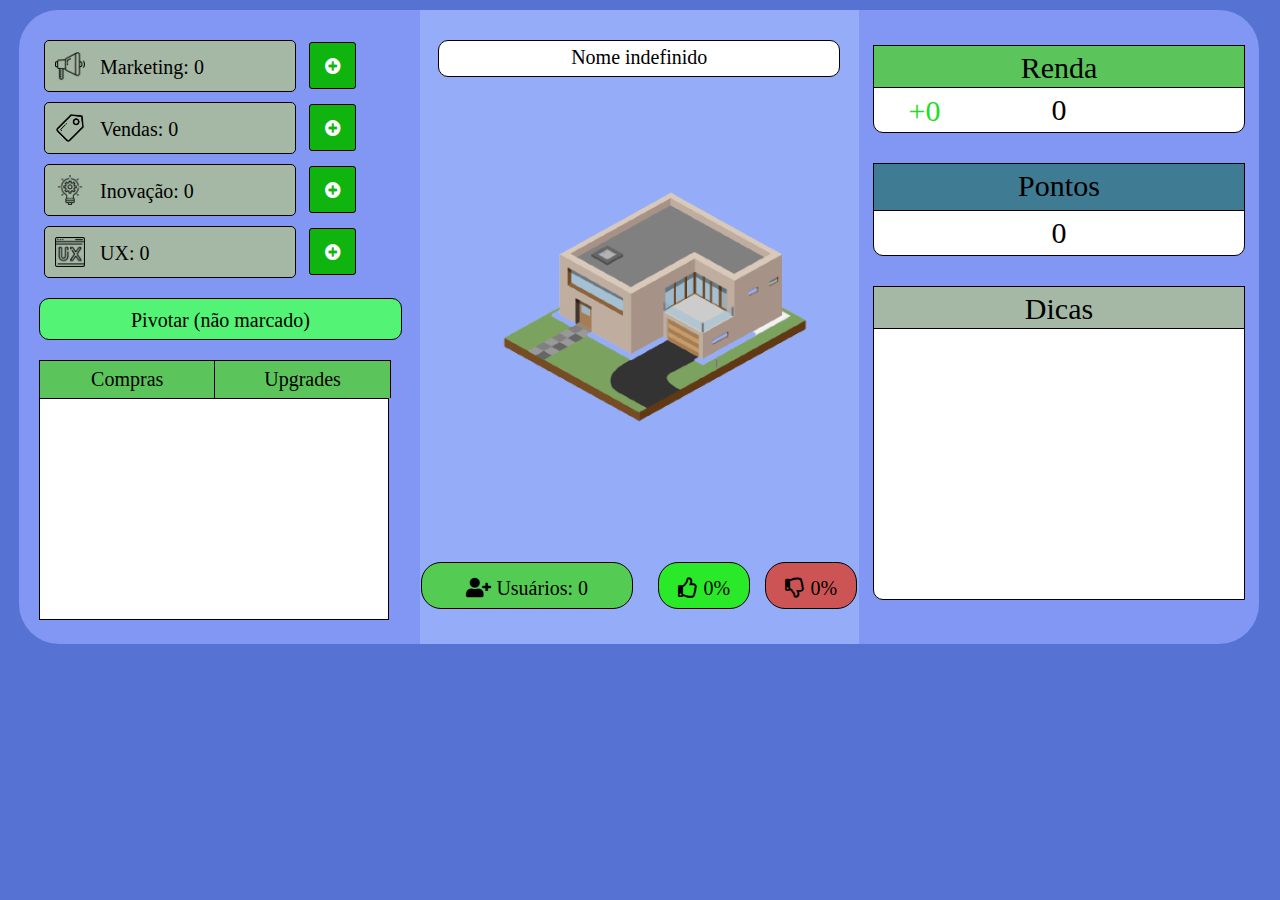
<file: index.html>
<!DOCTYPE html>
<html lang="pt-br">

    <head>
        <meta charset="UTF-8">
        <meta name="viewport" content="width=device-width, initial-scale=1.0, max-scale=0.8">
        <link rel="stylesheet" href="css/all.min.css">
        <link rel="stylesheet" href="css/style.css">
        <link rel="icon" href="imagens/icone.png">
        <title>Startup Clicker</title>
    </head>

    <body>
        <div id="acoes">
            <div id="elementosAcoes">
                <ul>
                    <p class="adicionar" id="adicionarMarketing"><i class="fas fa-plus-circle"></i></p>

                    <li class="pontosXP">
                        <img src="imagens/marketingIcon.png" class="icones">
                        <span class="textoIcon">Marketing:
                            <span id="valorMarketing">0</span>
                        </span>
                    </li>

                    <p class="adicionar" id="adicionarVendas"><i class="fas fa-plus-circle"></i></p>
        
                    <li class="pontosXP">
                        <img src="imagens/vendasIcon.png" class="icones">
                        <span class="textoIcon">Vendas: 
                            <span id="valorVendas">0</span>
                        </span>
                    </li>
                    
                    <p class="adicionar" id="adicionarInovacao"><i class="fas fa-plus-circle"></i></p>

                    <li class="pontosXP">
                        <img src="imagens/inovacaoIcon.png" class="icones">
                        <span class="textoIcon">Inovação:
                            <span id="valorInovacao">0</span>
                        </span>
                    </li>

                    <p class="adicionar" id="adicionarUX"><i class="fas fa-plus-circle"></i></p>
        
                    <li class="pontosXP">
                        <img src="imagens/uxIcon.png" class="icones">
                        <span class="textoIcon">UX:
                            <span id="valorUX">0</span>
                        </span>
                    </li>
                </ul>
        
                <p id="checkpoint">
                    <span id="checkpointTexto">Pivotar (não marcado)</span>
                    <span id="custoPivote">0</span>
                </p>
        
                <div id="comprasEUpgrades">
                    <div id="botao1">Compras</div>
                    <div id="botao2">Upgrades</div>
                    <div id="opcoes">
                        <div id="compras">

                            <div id="compra1">
                                <p class="botoesComprasEUpgrades" id="base3"><i class="fas fa-laptop-code"></i> Notebook</p>
                                <span class="precoCompras">1000</span> 
                            </div>

                            <div id="compra2">
                                <p class="botoesComprasEUpgrades" id="base3"><i class="fas fa-user"></i> Funcionários 1</p>
                                <span class="precoCompras">1800</span> 
                            </div>

                            <div id="compra3">
                                <p class="botoesComprasEUpgrades" id="base1"><i class="fas fa-home"></i> Casa</p>
                                <span class="precoCompras">3000</span>
                            </div>
                            
                            <div id="compra4">
                                <p class="botoesComprasEUpgrades" id="base3"><i class="fas fa-desktop"></i> PC</p>
                                <span class="precoCompras">4200</span> 
                            </div>

                            <div id="compra5">
                                <p class="botoesComprasEUpgrades" id="base3"><i class="fas fa-user-friends"></i> Funcionários 2</p>
                                <span class="precoCompras">6400</span> 
                            </div>

                            <div id="compra6">
                                <p class="botoesComprasEUpgrades" id="base2"><i class="fas fa-building"></i> Prédio</p>
                                <span class="precoCompras">10000</span>
                            </div>

                            <div id="compra7">
                                <p class="botoesComprasEUpgrades" id="base3"><i class="fas fa-server"></i> Workstation</p>
                                <span class="precoCompras">15000</span> 
                            </div>

                            <div id="compra8">
                                <p class="botoesComprasEUpgrades" id="base3"><i class="fas fa-users"></i> Funcionários 3</p>
                                <span class="precoCompras">20000</span> 
                            </div>
                            
                            <div id="compra9">
                                <p class="botoesComprasEUpgrades" id="base3"><i class="fas fa-city"></i> Complexo</p>
                                <span class="precoCompras">30000</span> 
                            </div>
                        </div>
                        <div id="upgrades">
                            <div id="upgrade1">
                                <p class="botoesComprasEUpgrades"><i class="fas fa-book"></i> Modo história</p>
                                <span class="precoCompras">100</span>
                            </div>

                            <div id="upgrade2">
                                <p class="botoesComprasEUpgrades"><i class="fas fa-search"></i> Pesquisa de mercado</p>
                                <span class="precoCompras">500</span>
                            </div>

                            <div id="upgrade3">
                                <p class="botoesComprasEUpgrades"><i class="fas fa-arrow-circle-up"></i> Atualização 1.0</p>
                                <span class="precoCompras">2000</span>
                            </div>

                            <div id="upgrade4">
                                <p class="botoesComprasEUpgrades"><i class="fas fa-mobile-alt"></i> Multiplataforma</p>
                                <span class="precoCompras">5000</span>
                            </div>

                            <div id="upgrade5">
                                <p class="botoesComprasEUpgrades"><i class="fas fa-search"></i> Pesquisa de mercado</p>
                                <span class="precoCompras">5800</span>
                            </div>

                            <div id="upgrade6">
                                <p class="botoesComprasEUpgrades"><i class="fas fa-arrow-circle-up"></i> Atualização 2.0</p>
                                <span class="precoCompras">8800</span>
                            </div>

                            <div id="upgrade7">
                                <p class="botoesComprasEUpgrades"><i class="fas fa-globe"></i> Modo online</p>
                                <span class="precoCompras">14800</span>
                            </div>

                            <div id="upgrade8">
                                <p class="botoesComprasEUpgrades"><i class="fas fa-search"></i> Pesquisa de mercado</p>
                                <span class="precoCompras">16400</span>
                            </div>

                            <div id="upgrade9">
                                <p class="botoesComprasEUpgrades"><i class="fas fa-arrow-circle-up"></i> Atualização 3.0</p>
                                <span class="precoCompras">28400</span>
                            </div>

                            <div id="upgrade10">
                                <p class="botoesComprasEUpgrades"><i class="fas fa-align-left"></i> Novos modos</p>
                                <span class="precoCompras">31600</span>
                            </div>

                            <div id="upgrade11">
                                <p class="botoesComprasEUpgrades"><i class="fas fa-search"></i> Pesquisa de mercado</p>
                                <span class="precoCompras">55600</span>
                            </div>

                            <div id="upgrade12">
                                <p class="botoesComprasEUpgrades"><i class="fas fa-arrow-circle-up"></i> Atualização 4.0</p>
                                <span class="precoCompras">79600</span>
                            </div>

                            <div id="upgrade13">
                                <p class="botoesComprasEUpgrades"><i class="fas fa-gamepad"></i> Produto final</p>
                                <span class="precoCompras">100000</span>
                            </div>
                        </div>
                    </div>
                </div>
            </div>
        </div>

        <div id="click">  
            <p id="nome">Nome indefinido</p>
            <img src="imagens/baseInicial.png" id="imagem">
            
            <div id="infoClientes">
                <span id="clientes"><i class="fas fa-user-plus"></i>  Usuários:
                    <span id="valorClientes">0</span>
                </span>
                
                <span id="aprovacoes"><i class="far fa-thumbs-up"></i>
                    <span id="valorAprovacoes">0</span><span>%</span>
                </span>

                <span id="negacoes"><i class="far fa-thumbs-down"></i>
                    <span id="valorNegacoes">0</span><span>%</span>
                </span> 
            </div>

            <div id="painelPergunta" data-pontos="" data-correto="">
                <p id="pergunta">texto</p>
                <button class="botoesSimENao" id="sim">Sim</button>
                <button class="botoesSimENao" id="nao">Não</button>
            </div>    

            <div id="alertaDinheiro">
                <p>Você não tem dinheiro suficiente</p>
                <img src="imagens/x.png" class="botaoFechar">
            </div>

            <div id="pontosInsuficientes">
                <p>Você não possui pontos suficientes</p>
                <img src="imagens/x.png" class="botaoFechar">
            </div>

            <div id="painelNome">
                <p>Defina o nome da empresa</p>
                <input type="text" id="inputNome"><br>
                <button class="botoes" id="continuar">Continuar</button>
                <button class="botoes" id="cancelar">Cancelar</button>
            </div>

            <div id="perdendoDinheiro">
                <p>Você está perdendo dinheiro!</p>
                <img src="imagens/x.png" class="botaoFechar">
            </div>
        </div>

        <div id="info">
            <div id="elementosInfo">
                <p id="renda">Renda</p>
                <p id="rendaValor">0</p> 

                <p id="contador">Pontos</p>
                <p id="xp">0</p>
            
                <p id="dica">Dicas</p>
                <p id="campoDica"></p>
            </div>

            <span id="textoAcrescimo">+<span id="valorAcrescimo"></span>0</span></span>
        </div>
        
        <script src="js/jquery-3.6.0.js"></script>
        <script src="js/main.js"></script>
    </body>
</html>
</file>
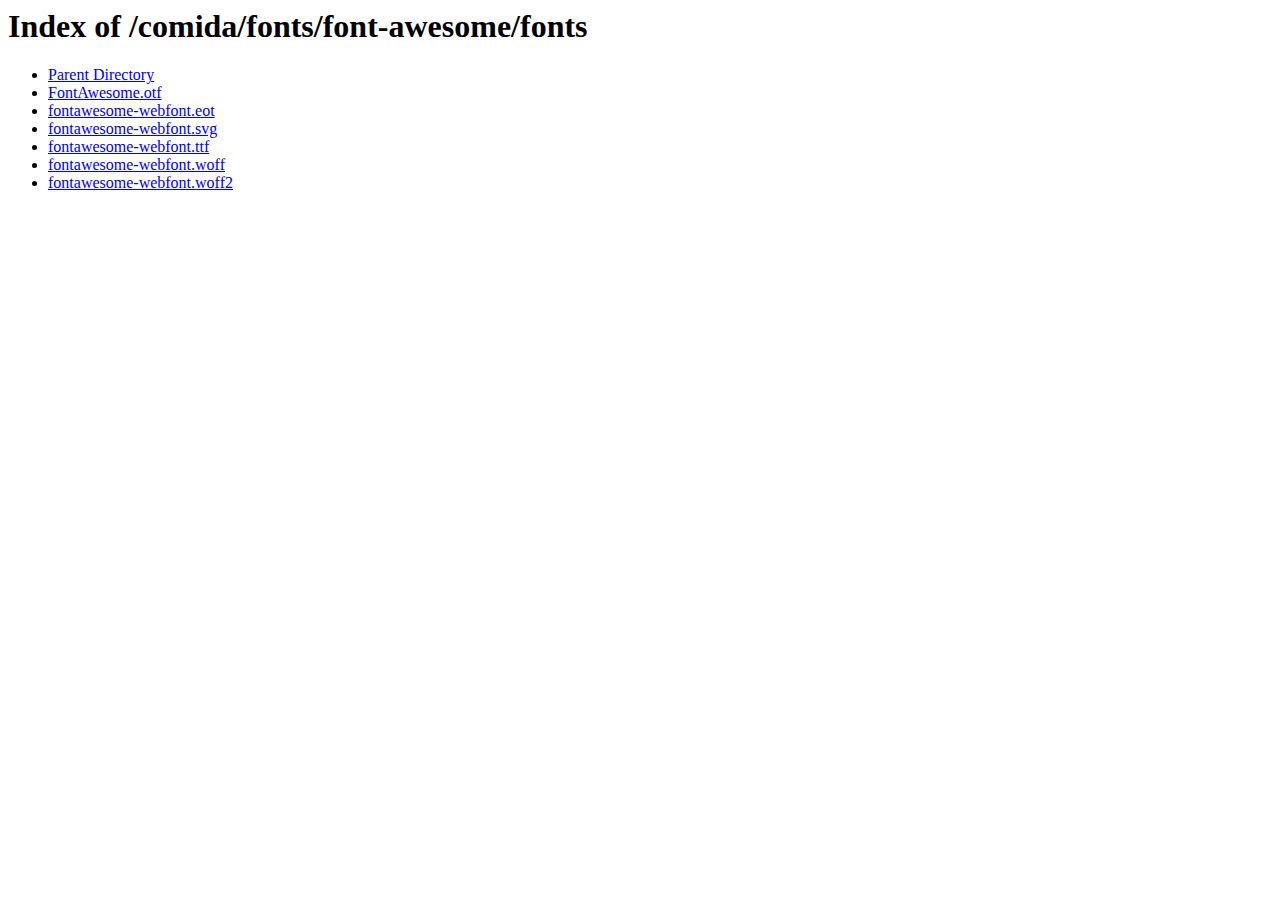
<file: fonts/font-awesome/fonts/index.html>
<!DOCTYPE HTML PUBLIC "-//W3C//DTD HTML 3.2 Final//EN">
<html>
 
<!-- Mirrored from templates.crelegant.com/comida/fonts/font-awesome/fonts/ by HTTrack Website Copier/3.x [XR&CO'2014], Sun, 03 Jan 2016 11:10:37 GMT -->
<!-- Added by HTTrack --><meta http-equiv="content-type" content="text/html;charset=ISO-8859-1" /><!-- /Added by HTTrack -->
<head>
  <title>Index of /comida/fonts/font-awesome/fonts</title>
 </head>
 <body>
<h1>Index of /comida/fonts/font-awesome/fonts</h1>
<ul><li><a href="../index.html"> Parent Directory</a></li>
<li><a href="FontAwesome.otf"> FontAwesome.otf</a></li>
<li><a href="fontawesome-webfont.eot"> fontawesome-webfont.eot</a></li>
<li><a href="fontawesome-webfont.svg"> fontawesome-webfont.svg</a></li>
<li><a href="fontawesome-webfont.ttf"> fontawesome-webfont.ttf</a></li>
<li><a href="fontawesome-webfont.woff"> fontawesome-webfont.woff</a></li>
<li><a href="fontawesome-webfont.woff2"> fontawesome-webfont.woff2</a></li>
</ul>
</body>
<!-- Mirrored from templates.crelegant.com/comida/fonts/font-awesome/fonts/ by HTTrack Website Copier/3.x [XR&CO'2014], Sun, 03 Jan 2016 11:10:51 GMT -->
</html>
</file>
<file: css/style.css>
body {
    background-color: rgb(86, 115, 211);
    margin-top: 10px;
    margin-left: 19px;
}

li {
    list-style-type: none;
}

#acoes {
    height: 30%;
    width: 32%;
    top: 20%;
    border-top-left-radius: 39px;
    border-bottom-left-radius: 40px;
    float: left;
    background-color: rgb(130, 151, 243) ;
}

#click {
    height: 30%;
    width: 35%;
    top: 20%;
    position: relative;
    float: left;
    background-color: rgb(149, 172, 248);
}

#info {
    height: 30%;
    width: 32%;
    top: 20%;
    border-top-right-radius: 40px;
    border-bottom-right-radius: 40px;
    position: relative;
    float: left;
    background-color: rgb(130, 151, 243) ;
}

#elementosInfo {
    margin-top: -15px;
}

#infoClientes {
    display: flex;
    margin-top: 500px;
    margin-bottom: 20px;
}

#clientes {
    width: 200px;
    height: 25px;
    padding: 5px;
    border: 1px black solid;
    margin-right: 25px;
    margin-left: auto;
    margin-top: -15px;
    margin-bottom: 15px;
    border-radius: 20px;
    padding-top: 15px;
    text-align: center;
    font-size: 20px;
    line-height: 17px;
    background-color: rgb(84, 204, 84);
}

#aprovacoes {
    width: 80px;
    height: 25px;
    padding: 5px;
    border: 1px black solid;
    border-radius: 20px;
    margin-top: -15px;
    padding-top: 15px;
    text-align: center;
    font-size: 20px;
    line-height: 17px;
    background-color: rgb(41, 233, 41);
}

#negacoes {
    width: 80px;
    height: 25px;
    padding: 5px;
    border: 1px black solid;
    margin-left: 15px;
    margin-right: auto;
    margin-top: -15px;
    border-radius: 20px;
    padding-top: 15px;
    text-align: center;
    font-size: 20px;
    line-height: 17px;
    background-color: rgb(204, 84, 84);
}

#nome {
    text-align: center;
    margin-top: 30px;
    height: 30px;
    font-size: 20px;
    border: 1px black solid;
    padding-top: 5px;
    background-color: white;
    width: 400px;
    margin-left: auto;
    margin-right: auto;
    margin-bottom: 30px;
    border-radius: 10px;
    cursor: pointer;
}

#imagem {
    height: 450px;
    width: 470px;
    position: absolute;
    margin-left: auto;
    margin-right: auto;
    margin-top: -25px;
    cursor: pointer;
}

#imagem:active {
    height: 452px;
    width: 472px;
}

#opcoes {
    height: 210px;
    width: 84.4%;
    border: 1px black solid;
    margin-left: 20px;
    margin-bottom: 24px;
    padding: 5px;
    position: static;
    background-color: white;
    overflow-y: scroll;
}

#botao1 {
    position: relative;
    width: 40%;
    float: left;
    border-left: 1px black solid;
    border-right: 1px black solid;
    border-top: 1px black solid;
    padding: 7px;
    margin-left: 20px;
    text-align: center;
    font-size: 20px;
    background-color: rgb(91, 197, 91);
    cursor: pointer;
}

#botao2 {
    position: left;
    width: 40%;
    float: left;
    border-top: 1px solid black;
    border-right: 1px black solid;
    padding: 7px;
    text-align: center;
    font-size: 20px;
    background-color: rgb(91, 197, 91);
    cursor: pointer;
}

#checkpoint {
    height: 30px;
    width: 90%;
    text-align: center;
    border: 1px black solid;
    border-radius: 10px;
    font-size: 20px;
    padding-top: 10px;
    margin-left: 20px;
    position: relative;
    margin-bottom: 20px;
    margin-top: 20px;
    cursor: pointer;
    background-color: rgb(83, 243, 118);
}

#checkpointTexto {
    margin-left: 0px;
}

#renda {
    width: 90%;
    height: 40px;
    padding: 5px;
    position: relative;
    margin-left: auto;
    border: 1px black solid;
    margin-right: auto;
    margin-top: 50px;
    font-size: 30px;
    text-align: center;
    background-color: rgb(91, 197, 91);
}

#rendaValor {
    width: 90%;
    padding: 5px;
    position: relative;
    margin-left: auto;
    border: 1px black solid;
    margin-right: auto;
    margin-top: -40px;
    border-bottom-left-radius: 10px;
    border-bottom-right-radius: 10px;
    font-size: 30px;
    text-align: center;
    background-color: white;
}

#dica {
    width: 90%;
    height: 40px;
    padding: 5px;
    position: relative;
    margin-left: auto;
    border: 1px black solid;
    margin-right: auto;
    margin-top: 20px;
    font-size: 30px;
    text-align: center;
    background-color: rgb(165, 184, 165);
}

#campoDica {
    width: 90%;
    height: 260px;
    padding: 5px;
    position: relative; 
    margin-left: auto;
    border: 1px black solid;
    margin-right: auto;
    margin-top: -40px;
    margin-bottom: 44px;
    border-bottom-left-radius: 10px;
    text-align: center;
    font-size: 20px;
    line-height: 30px;
    overflow-y: scroll;
    background-color: white;
}

#elementosAcoes {
    margin-top: 30px;
}

#painelNome {
    width: 80%;
    height: 190px;
    position: absolute;
    margin-left: 50px;
    text-align: center;
    font-size: 25px;
    color: white;
    margin-top: -410px;
    border: 1px black solid;
    border-radius: 20px;
    background-color: rgb(101, 101, 223);
}

#inputNome {
    width: 300px;
    height: 30px;
    font-size: 20px;
    text-align: center;
    padding: 3px;
}

#contador {
    width: 90%;
    height: 40px;
    padding: 5px;
    position: relative;
    margin-left: auto;
    border: 1px black solid;
    margin-right: auto;
    margin-top: 30px;
    font-size: 30px;
    text-align: center;
    background-color: rgb(63, 123, 146);
}

#xp {
    width: 90%;
    padding: 5px;
    position: relative;
    margin-left: auto;
    border: 1px black solid;
    margin-right: auto;
    margin-top: -35px;
    border-bottom-left-radius: 10px;
    border-bottom-right-radius: 10px;
    font-size: 30px;
    text-align: center;
    background-color: white;
}

#pontosInsuficientes {
    width: 90%;
    height: 100px;
    position: absolute;
    margin-left: 20px;
    margin-right: auto;
    margin-top: -390px;
    text-align: center;
    font-size: 25px;
    color: white;
    border: 1px black solid;
    border-radius: 20px;
    background-color: rgb(223, 101, 101);
}

#perdendoDinheiro {
    width: 90%;
    height: 100px;
    position: absolute;
    margin-left: 20px;
    margin-right: auto;
    margin-top: -390px;
    text-align: center;
    font-size: 25px;
    color: white;
    border: 1px black solid;
    border-radius: 20px;
    background-color: rgb(223, 101, 101);
}

#comprasEUpgrades {
    margin-top: 20px;
}

#custoPivote {
    margin-left: 20px;
}

#alertaDinheiro {
    width: 90%;
    height: 100px;
    position: absolute;
    margin-left: 20px;
    margin-right: auto;
    margin-top: -390px;
    text-align: center;
    font-size: 25px;
    color: white;
    border: 1px black solid;
    border-radius: 20px;
    background-color: rgb(223, 101, 101);
}

#painelPergunta {
    width: 90%;
    position: absolute;
    margin-left: 13px;
    padding-bottom: 5%;
    padding-left: 2%;
    padding-right: 2%;
    text-align: center;
    font-size: 25px;
    color: white;
    margin-top: -450px;
    border: 1px black solid;
    border-radius: 20px;
    background-color: rgb(101, 101, 223);
}

#textoAcrescimo {
    margin-top: -550px;
    margin-left: 50px;
    position: absolute;
    color: rgb(37, 219, 37);
    font-size: 30px;
}

.pontosXP {
    width: 250px;
    height: 50px;
    border: 1px black solid;
    border-radius: 5px;
    margin-left: -15px;
    margin-bottom: 10px;
    background-color: rgb(165, 184, 165);
}

.icones {
    height: 30px;
    width: 30px;
    margin-top: 10px;
    margin-right: 10px;
    margin-left: 10px;
    position: relative;
    float: left;
}

.botoesSimENao {
    width: 150px;
    padding: 5px;
    position: static;
    cursor: pointer;
}

.textoIcon {
    padding: 5px;
    font-size: 20px;
    margin-top: 10px;
    position: relative;
    float: left;
}

.botoes {
    width: 150px;
    padding: 5px;
    margin-top: 20px;
    cursor: pointer;
}

.adicionar {
    height: 15px;
    width: 15px;
    position: absolute;
    float: left;
    margin-left: 250px;
    padding: 10px;
    border: 1px black solid;
    border-radius: 3px;
    text-align: center;
    color: white;
    padding: 15px;
    margin-top: 2px;
    cursor: pointer;
    background-color: rgb(15, 180, 15);
}

.botoesComprasEUpgrades {
    width: 85%;
    padding: 10px;
    margin-top: 15px;
    margin-left: 7px;
    cursor: pointer;
    font-size: 18px;
    border: 1px black solid;
    border-radius: 5px;
    background-color: rgb(167, 165, 165);
}

.precoCompras {
    float: right;
    font-size: 18px;
    margin-top: -49px;
    margin-right: 45px;
    color: white;
}

.botaoFechar {
    width: 20px;
    height: 20px;
    position: absolute;
    margin-left: 160px;
    margin-top: -10px;
    cursor: pointer;
}
</file>
<file: css/all.min.css>
/*!
 * Font Awesome Free 5.3.1 by @fontawesome - https://fontawesome.com
 * License - https://fontawesome.com/license/free (Icons: CC BY 4.0, Fonts: SIL OFL 1.1, Code: MIT License)
 */
.fa,.fab,.fal,.far,.fas{-moz-osx-font-smoothing:grayscale;-webkit-font-smoothing:antialiased;display:inline-block;font-style:normal;font-variant:normal;text-rendering:auto;line-height:1}.fa-lg{font-size:1.33333em;line-height:.75em;vertical-align:-.0667em}.fa-xs{font-size:.75em}.fa-sm{font-size:.875em}.fa-1x{font-size:1em}.fa-2x{font-size:2em}.fa-3x{font-size:3em}.fa-4x{font-size:4em}.fa-5x{font-size:5em}.fa-6x{font-size:6em}.fa-7x{font-size:7em}.fa-8x{font-size:8em}.fa-9x{font-size:9em}.fa-10x{font-size:10em}.fa-fw{text-align:center;width:1.25em}.fa-ul{list-style-type:none;margin-left:2.5em;padding-left:0}.fa-ul>li{position:relative}.fa-li{left:-2em;position:absolute;text-align:center;width:2em;line-height:inherit}.fa-border{border:.08em solid #eee;border-radius:.1em;padding:.2em .25em .15em}.fa-pull-left{float:left}.fa-pull-right{float:right}.fa.fa-pull-left,.fab.fa-pull-left,.fal.fa-pull-left,.far.fa-pull-left,.fas.fa-pull-left{margin-right:.3em}.fa.fa-pull-right,.fab.fa-pull-right,.fal.fa-pull-right,.far.fa-pull-right,.fas.fa-pull-right{margin-left:.3em}.fa-spin{animation:fa-spin 2s infinite linear}.fa-pulse{animation:fa-spin 1s infinite steps(8)}@keyframes fa-spin{0%{transform:rotate(0deg)}to{transform:rotate(1turn)}}.fa-rotate-90{-ms-filter:"progid:DXImageTransform.Microsoft.BasicImage(rotation=1)";transform:rotate(90deg)}.fa-rotate-180{-ms-filter:"progid:DXImageTransform.Microsoft.BasicImage(rotation=2)";transform:rotate(180deg)}.fa-rotate-270{-ms-filter:"progid:DXImageTransform.Microsoft.BasicImage(rotation=3)";transform:rotate(270deg)}.fa-flip-horizontal{-ms-filter:"progid:DXImageTransform.Microsoft.BasicImage(rotation=0, mirror=1)";transform:scaleX(-1)}.fa-flip-vertical{transform:scaleY(-1)}.fa-flip-horizontal.fa-flip-vertical,.fa-flip-vertical{-ms-filter:"progid:DXImageTransform.Microsoft.BasicImage(rotation=2, mirror=1)"}.fa-flip-horizontal.fa-flip-vertical{transform:scale(-1)}:root .fa-flip-horizontal,:root .fa-flip-vertical,:root .fa-rotate-90,:root .fa-rotate-180,:root .fa-rotate-270{-webkit-filter:none;filter:none}.fa-stack{display:inline-block;height:2em;line-height:2em;position:relative;vertical-align:middle;width:2em}.fa-stack-1x,.fa-stack-2x{left:0;position:absolute;text-align:center;width:100%}.fa-stack-1x{line-height:inherit}.fa-stack-2x{font-size:2em}.fa-inverse{color:#fff}.fa-500px:before{content:"\f26e"}.fa-accessible-icon:before{content:"\f368"}.fa-accusoft:before{content:"\f369"}.fa-ad:before{content:"\f641"}.fa-address-book:before{content:"\f2b9"}.fa-address-card:before{content:"\f2bb"}.fa-adjust:before{content:"\f042"}.fa-adn:before{content:"\f170"}.fa-adversal:before{content:"\f36a"}.fa-affiliatetheme:before{content:"\f36b"}.fa-air-freshener:before{content:"\f5d0"}.fa-algolia:before{content:"\f36c"}.fa-align-center:before{content:"\f037"}.fa-align-justify:before{content:"\f039"}.fa-align-left:before{content:"\f036"}.fa-align-right:before{content:"\f038"}.fa-alipay:before{content:"\f642"}.fa-allergies:before{content:"\f461"}.fa-amazon:before{content:"\f270"}.fa-amazon-pay:before{content:"\f42c"}.fa-ambulance:before{content:"\f0f9"}.fa-american-sign-language-interpreting:before{content:"\f2a3"}.fa-amilia:before{content:"\f36d"}.fa-anchor:before{content:"\f13d"}.fa-android:before{content:"\f17b"}.fa-angellist:before{content:"\f209"}.fa-angle-double-down:before{content:"\f103"}.fa-angle-double-left:before{content:"\f100"}.fa-angle-double-right:before{content:"\f101"}.fa-angle-double-up:before{content:"\f102"}.fa-angle-down:before{content:"\f107"}.fa-angle-left:before{content:"\f104"}.fa-angle-right:before{content:"\f105"}.fa-angle-up:before{content:"\f106"}.fa-angry:before{content:"\f556"}.fa-angrycreative:before{content:"\f36e"}.fa-angular:before{content:"\f420"}.fa-ankh:before{content:"\f644"}.fa-app-store:before{content:"\f36f"}.fa-app-store-ios:before{content:"\f370"}.fa-apper:before{content:"\f371"}.fa-apple:before{content:"\f179"}.fa-apple-alt:before{content:"\f5d1"}.fa-apple-pay:before{content:"\f415"}.fa-archive:before{content:"\f187"}.fa-archway:before{content:"\f557"}.fa-arrow-alt-circle-down:before{content:"\f358"}.fa-arrow-alt-circle-left:before{content:"\f359"}.fa-arrow-alt-circle-right:before{content:"\f35a"}.fa-arrow-alt-circle-up:before{content:"\f35b"}.fa-arrow-circle-down:before{content:"\f0ab"}.fa-arrow-circle-left:before{content:"\f0a8"}.fa-arrow-circle-right:before{content:"\f0a9"}.fa-arrow-circle-up:before{content:"\f0aa"}.fa-arrow-down:before{content:"\f063"}.fa-arrow-left:before{content:"\f060"}.fa-arrow-right:before{content:"\f061"}.fa-arrow-up:before{content:"\f062"}.fa-arrows-alt:before{content:"\f0b2"}.fa-arrows-alt-h:before{content:"\f337"}.fa-arrows-alt-v:before{content:"\f338"}.fa-assistive-listening-systems:before{content:"\f2a2"}.fa-asterisk:before{content:"\f069"}.fa-asymmetrik:before{content:"\f372"}.fa-at:before{content:"\f1fa"}.fa-atlas:before{content:"\f558"}.fa-atom:before{content:"\f5d2"}.fa-audible:before{content:"\f373"}.fa-audio-description:before{content:"\f29e"}.fa-autoprefixer:before{content:"\f41c"}.fa-avianex:before{content:"\f374"}.fa-aviato:before{content:"\f421"}.fa-award:before{content:"\f559"}.fa-aws:before{content:"\f375"}.fa-backspace:before{content:"\f55a"}.fa-backward:before{content:"\f04a"}.fa-balance-scale:before{content:"\f24e"}.fa-ban:before{content:"\f05e"}.fa-band-aid:before{content:"\f462"}.fa-bandcamp:before{content:"\f2d5"}.fa-barcode:before{content:"\f02a"}.fa-bars:before{content:"\f0c9"}.fa-baseball-ball:before{content:"\f433"}.fa-basketball-ball:before{content:"\f434"}.fa-bath:before{content:"\f2cd"}.fa-battery-empty:before{content:"\f244"}.fa-battery-full:before{content:"\f240"}.fa-battery-half:before{content:"\f242"}.fa-battery-quarter:before{content:"\f243"}.fa-battery-three-quarters:before{content:"\f241"}.fa-bed:before{content:"\f236"}.fa-beer:before{content:"\f0fc"}.fa-behance:before{content:"\f1b4"}.fa-behance-square:before{content:"\f1b5"}.fa-bell:before{content:"\f0f3"}.fa-bell-slash:before{content:"\f1f6"}.fa-bezier-curve:before{content:"\f55b"}.fa-bible:before{content:"\f647"}.fa-bicycle:before{content:"\f206"}.fa-bimobject:before{content:"\f378"}.fa-binoculars:before{content:"\f1e5"}.fa-birthday-cake:before{content:"\f1fd"}.fa-bitbucket:before{content:"\f171"}.fa-bitcoin:before{content:"\f379"}.fa-bity:before{content:"\f37a"}.fa-black-tie:before{content:"\f27e"}.fa-blackberry:before{content:"\f37b"}.fa-blender:before{content:"\f517"}.fa-blind:before{content:"\f29d"}.fa-blogger:before{content:"\f37c"}.fa-blogger-b:before{content:"\f37d"}.fa-bluetooth:before{content:"\f293"}.fa-bluetooth-b:before{content:"\f294"}.fa-bold:before{content:"\f032"}.fa-bolt:before{content:"\f0e7"}.fa-bomb:before{content:"\f1e2"}.fa-bone:before{content:"\f5d7"}.fa-bong:before{content:"\f55c"}.fa-book:before{content:"\f02d"}.fa-book-open:before{content:"\f518"}.fa-book-reader:before{content:"\f5da"}.fa-bookmark:before{content:"\f02e"}.fa-bowling-ball:before{content:"\f436"}.fa-box:before{content:"\f466"}.fa-box-open:before{content:"\f49e"}.fa-boxes:before{content:"\f468"}.fa-braille:before{content:"\f2a1"}.fa-brain:before{content:"\f5dc"}.fa-briefcase:before{content:"\f0b1"}.fa-briefcase-medical:before{content:"\f469"}.fa-broadcast-tower:before{content:"\f519"}.fa-broom:before{content:"\f51a"}.fa-brush:before{content:"\f55d"}.fa-btc:before{content:"\f15a"}.fa-bug:before{content:"\f188"}.fa-building:before{content:"\f1ad"}.fa-bullhorn:before{content:"\f0a1"}.fa-bullseye:before{content:"\f140"}.fa-burn:before{content:"\f46a"}.fa-buromobelexperte:before{content:"\f37f"}.fa-bus:before{content:"\f207"}.fa-bus-alt:before{content:"\f55e"}.fa-business-time:before{content:"\f64a"}.fa-buysellads:before{content:"\f20d"}.fa-calculator:before{content:"\f1ec"}.fa-calendar:before{content:"\f133"}.fa-calendar-alt:before{content:"\f073"}.fa-calendar-check:before{content:"\f274"}.fa-calendar-minus:before{content:"\f272"}.fa-calendar-plus:before{content:"\f271"}.fa-calendar-times:before{content:"\f273"}.fa-camera:before{content:"\f030"}.fa-camera-retro:before{content:"\f083"}.fa-cannabis:before{content:"\f55f"}.fa-capsules:before{content:"\f46b"}.fa-car:before{content:"\f1b9"}.fa-car-alt:before{content:"\f5de"}.fa-car-battery:before{content:"\f5df"}.fa-car-crash:before{content:"\f5e1"}.fa-car-side:before{content:"\f5e4"}.fa-caret-down:before{content:"\f0d7"}.fa-caret-left:before{content:"\f0d9"}.fa-caret-right:before{content:"\f0da"}.fa-caret-square-down:before{content:"\f150"}.fa-caret-square-left:before{content:"\f191"}.fa-caret-square-right:before{content:"\f152"}.fa-caret-square-up:before{content:"\f151"}.fa-caret-up:before{content:"\f0d8"}.fa-cart-arrow-down:before{content:"\f218"}.fa-cart-plus:before{content:"\f217"}.fa-cc-amazon-pay:before{content:"\f42d"}.fa-cc-amex:before{content:"\f1f3"}.fa-cc-apple-pay:before{content:"\f416"}.fa-cc-diners-club:before{content:"\f24c"}.fa-cc-discover:before{content:"\f1f2"}.fa-cc-jcb:before{content:"\f24b"}.fa-cc-mastercard:before{content:"\f1f1"}.fa-cc-paypal:before{content:"\f1f4"}.fa-cc-stripe:before{content:"\f1f5"}.fa-cc-visa:before{content:"\f1f0"}.fa-centercode:before{content:"\f380"}.fa-certificate:before{content:"\f0a3"}.fa-chalkboard:before{content:"\f51b"}.fa-chalkboard-teacher:before{content:"\f51c"}.fa-charging-station:before{content:"\f5e7"}.fa-chart-area:before{content:"\f1fe"}.fa-chart-bar:before{content:"\f080"}.fa-chart-line:before{content:"\f201"}.fa-chart-pie:before{content:"\f200"}.fa-check:before{content:"\f00c"}.fa-check-circle:before{content:"\f058"}.fa-check-double:before{content:"\f560"}.fa-check-square:before{content:"\f14a"}.fa-chess:before{content:"\f439"}.fa-chess-bishop:before{content:"\f43a"}.fa-chess-board:before{content:"\f43c"}.fa-chess-king:before{content:"\f43f"}.fa-chess-knight:before{content:"\f441"}.fa-chess-pawn:before{content:"\f443"}.fa-chess-queen:before{content:"\f445"}.fa-chess-rook:before{content:"\f447"}.fa-chevron-circle-down:before{content:"\f13a"}.fa-chevron-circle-left:before{content:"\f137"}.fa-chevron-circle-right:before{content:"\f138"}.fa-chevron-circle-up:before{content:"\f139"}.fa-chevron-down:before{content:"\f078"}.fa-chevron-left:before{content:"\f053"}.fa-chevron-right:before{content:"\f054"}.fa-chevron-up:before{content:"\f077"}.fa-child:before{content:"\f1ae"}.fa-chrome:before{content:"\f268"}.fa-church:before{content:"\f51d"}.fa-circle:before{content:"\f111"}.fa-circle-notch:before{content:"\f1ce"}.fa-city:before{content:"\f64f"}.fa-clipboard:before{content:"\f328"}.fa-clipboard-check:before{content:"\f46c"}.fa-clipboard-list:before{content:"\f46d"}.fa-clock:before{content:"\f017"}.fa-clone:before{content:"\f24d"}.fa-closed-captioning:before{content:"\f20a"}.fa-cloud:before{content:"\f0c2"}.fa-cloud-download-alt:before{content:"\f381"}.fa-cloud-upload-alt:before{content:"\f382"}.fa-cloudscale:before{content:"\f383"}.fa-cloudsmith:before{content:"\f384"}.fa-cloudversify:before{content:"\f385"}.fa-cocktail:before{content:"\f561"}.fa-code:before{content:"\f121"}.fa-code-branch:before{content:"\f126"}.fa-codepen:before{content:"\f1cb"}.fa-codiepie:before{content:"\f284"}.fa-coffee:before{content:"\f0f4"}.fa-cog:before{content:"\f013"}.fa-cogs:before{content:"\f085"}.fa-coins:before{content:"\f51e"}.fa-columns:before{content:"\f0db"}.fa-comment:before{content:"\f075"}.fa-comment-alt:before{content:"\f27a"}.fa-comment-dollar:before{content:"\f651"}.fa-comment-dots:before{content:"\f4ad"}.fa-comment-slash:before{content:"\f4b3"}.fa-comments:before{content:"\f086"}.fa-comments-dollar:before{content:"\f653"}.fa-compact-disc:before{content:"\f51f"}.fa-compass:before{content:"\f14e"}.fa-compress:before{content:"\f066"}.fa-concierge-bell:before{content:"\f562"}.fa-connectdevelop:before{content:"\f20e"}.fa-contao:before{content:"\f26d"}.fa-cookie:before{content:"\f563"}.fa-cookie-bite:before{content:"\f564"}.fa-copy:before{content:"\f0c5"}.fa-copyright:before{content:"\f1f9"}.fa-couch:before{content:"\f4b8"}.fa-cpanel:before{content:"\f388"}.fa-creative-commons:before{content:"\f25e"}.fa-creative-commons-by:before{content:"\f4e7"}.fa-creative-commons-nc:before{content:"\f4e8"}.fa-creative-commons-nc-eu:before{content:"\f4e9"}.fa-creative-commons-nc-jp:before{content:"\f4ea"}.fa-creative-commons-nd:before{content:"\f4eb"}.fa-creative-commons-pd:before{content:"\f4ec"}.fa-creative-commons-pd-alt:before{content:"\f4ed"}.fa-creative-commons-remix:before{content:"\f4ee"}.fa-creative-commons-sa:before{content:"\f4ef"}.fa-creative-commons-sampling:before{content:"\f4f0"}.fa-creative-commons-sampling-plus:before{content:"\f4f1"}.fa-creative-commons-share:before{content:"\f4f2"}.fa-credit-card:before{content:"\f09d"}.fa-crop:before{content:"\f125"}.fa-crop-alt:before{content:"\f565"}.fa-cross:before{content:"\f654"}.fa-crosshairs:before{content:"\f05b"}.fa-crow:before{content:"\f520"}.fa-crown:before{content:"\f521"}.fa-css3:before{content:"\f13c"}.fa-css3-alt:before{content:"\f38b"}.fa-cube:before{content:"\f1b2"}.fa-cubes:before{content:"\f1b3"}.fa-cut:before{content:"\f0c4"}.fa-cuttlefish:before{content:"\f38c"}.fa-d-and-d:before{content:"\f38d"}.fa-dashcube:before{content:"\f210"}.fa-database:before{content:"\f1c0"}.fa-deaf:before{content:"\f2a4"}.fa-delicious:before{content:"\f1a5"}.fa-deploydog:before{content:"\f38e"}.fa-deskpro:before{content:"\f38f"}.fa-desktop:before{content:"\f108"}.fa-deviantart:before{content:"\f1bd"}.fa-dharmachakra:before{content:"\f655"}.fa-diagnoses:before{content:"\f470"}.fa-dice:before{content:"\f522"}.fa-dice-five:before{content:"\f523"}.fa-dice-four:before{content:"\f524"}.fa-dice-one:before{content:"\f525"}.fa-dice-six:before{content:"\f526"}.fa-dice-three:before{content:"\f527"}.fa-dice-two:before{content:"\f528"}.fa-digg:before{content:"\f1a6"}.fa-digital-ocean:before{content:"\f391"}.fa-digital-tachograph:before{content:"\f566"}.fa-directions:before{content:"\f5eb"}.fa-discord:before{content:"\f392"}.fa-discourse:before{content:"\f393"}.fa-divide:before{content:"\f529"}.fa-dizzy:before{content:"\f567"}.fa-dna:before{content:"\f471"}.fa-dochub:before{content:"\f394"}.fa-docker:before{content:"\f395"}.fa-dollar-sign:before{content:"\f155"}.fa-dolly:before{content:"\f472"}.fa-dolly-flatbed:before{content:"\f474"}.fa-donate:before{content:"\f4b9"}.fa-door-closed:before{content:"\f52a"}.fa-door-open:before{content:"\f52b"}.fa-dot-circle:before{content:"\f192"}.fa-dove:before{content:"\f4ba"}.fa-download:before{content:"\f019"}.fa-draft2digital:before{content:"\f396"}.fa-drafting-compass:before{content:"\f568"}.fa-draw-polygon:before{content:"\f5ee"}.fa-dribbble:before{content:"\f17d"}.fa-dribbble-square:before{content:"\f397"}.fa-dropbox:before{content:"\f16b"}.fa-drum:before{content:"\f569"}.fa-drum-steelpan:before{content:"\f56a"}.fa-drupal:before{content:"\f1a9"}.fa-dumbbell:before{content:"\f44b"}.fa-dyalog:before{content:"\f399"}.fa-earlybirds:before{content:"\f39a"}.fa-ebay:before{content:"\f4f4"}.fa-edge:before{content:"\f282"}.fa-edit:before{content:"\f044"}.fa-eject:before{content:"\f052"}.fa-elementor:before{content:"\f430"}.fa-ellipsis-h:before{content:"\f141"}.fa-ellipsis-v:before{content:"\f142"}.fa-ello:before{content:"\f5f1"}.fa-ember:before{content:"\f423"}.fa-empire:before{content:"\f1d1"}.fa-envelope:before{content:"\f0e0"}.fa-envelope-open:before{content:"\f2b6"}.fa-envelope-open-text:before{content:"\f658"}.fa-envelope-square:before{content:"\f199"}.fa-envira:before{content:"\f299"}.fa-equals:before{content:"\f52c"}.fa-eraser:before{content:"\f12d"}.fa-erlang:before{content:"\f39d"}.fa-ethereum:before{content:"\f42e"}.fa-etsy:before{content:"\f2d7"}.fa-euro-sign:before{content:"\f153"}.fa-exchange-alt:before{content:"\f362"}.fa-exclamation:before{content:"\f12a"}.fa-exclamation-circle:before{content:"\f06a"}.fa-exclamation-triangle:before{content:"\f071"}.fa-expand:before{content:"\f065"}.fa-expand-arrows-alt:before{content:"\f31e"}.fa-expeditedssl:before{content:"\f23e"}.fa-external-link-alt:before{content:"\f35d"}.fa-external-link-square-alt:before{content:"\f360"}.fa-eye:before{content:"\f06e"}.fa-eye-dropper:before{content:"\f1fb"}.fa-eye-slash:before{content:"\f070"}.fa-facebook:before{content:"\f09a"}.fa-facebook-f:before{content:"\f39e"}.fa-facebook-messenger:before{content:"\f39f"}.fa-facebook-square:before{content:"\f082"}.fa-fast-backward:before{content:"\f049"}.fa-fast-forward:before{content:"\f050"}.fa-fax:before{content:"\f1ac"}.fa-feather:before{content:"\f52d"}.fa-feather-alt:before{content:"\f56b"}.fa-female:before{content:"\f182"}.fa-fighter-jet:before{content:"\f0fb"}.fa-file:before{content:"\f15b"}.fa-file-alt:before{content:"\f15c"}.fa-file-archive:before{content:"\f1c6"}.fa-file-audio:before{content:"\f1c7"}.fa-file-code:before{content:"\f1c9"}.fa-file-contract:before{content:"\f56c"}.fa-file-download:before{content:"\f56d"}.fa-file-excel:before{content:"\f1c3"}.fa-file-export:before{content:"\f56e"}.fa-file-image:before{content:"\f1c5"}.fa-file-import:before{content:"\f56f"}.fa-file-invoice:before{content:"\f570"}.fa-file-invoice-dollar:before{content:"\f571"}.fa-file-medical:before{content:"\f477"}.fa-file-medical-alt:before{content:"\f478"}.fa-file-pdf:before{content:"\f1c1"}.fa-file-powerpoint:before{content:"\f1c4"}.fa-file-prescription:before{content:"\f572"}.fa-file-signature:before{content:"\f573"}.fa-file-upload:before{content:"\f574"}.fa-file-video:before{content:"\f1c8"}.fa-file-word:before{content:"\f1c2"}.fa-fill:before{content:"\f575"}.fa-fill-drip:before{content:"\f576"}.fa-film:before{content:"\f008"}.fa-filter:before{content:"\f0b0"}.fa-fingerprint:before{content:"\f577"}.fa-fire:before{content:"\f06d"}.fa-fire-extinguisher:before{content:"\f134"}.fa-firefox:before{content:"\f269"}.fa-first-aid:before{content:"\f479"}.fa-first-order:before{content:"\f2b0"}.fa-first-order-alt:before{content:"\f50a"}.fa-firstdraft:before{content:"\f3a1"}.fa-fish:before{content:"\f578"}.fa-flag:before{content:"\f024"}.fa-flag-checkered:before{content:"\f11e"}.fa-flask:before{content:"\f0c3"}.fa-flickr:before{content:"\f16e"}.fa-flipboard:before{content:"\f44d"}.fa-flushed:before{content:"\f579"}.fa-fly:before{content:"\f417"}.fa-folder:before{content:"\f07b"}.fa-folder-minus:before{content:"\f65d"}.fa-folder-open:before{content:"\f07c"}.fa-folder-plus:before{content:"\f65e"}.fa-font:before{content:"\f031"}.fa-font-awesome:before{content:"\f2b4"}.fa-font-awesome-alt:before{content:"\f35c"}.fa-font-awesome-flag:before{content:"\f425"}.fa-font-awesome-logo-full:before{content:"\f4e6"}.fa-fonticons:before{content:"\f280"}.fa-fonticons-fi:before{content:"\f3a2"}.fa-football-ball:before{content:"\f44e"}.fa-fort-awesome:before{content:"\f286"}.fa-fort-awesome-alt:before{content:"\f3a3"}.fa-forumbee:before{content:"\f211"}.fa-forward:before{content:"\f04e"}.fa-foursquare:before{content:"\f180"}.fa-free-code-camp:before{content:"\f2c5"}.fa-freebsd:before{content:"\f3a4"}.fa-frog:before{content:"\f52e"}.fa-frown:before{content:"\f119"}.fa-frown-open:before{content:"\f57a"}.fa-fulcrum:before{content:"\f50b"}.fa-funnel-dollar:before{content:"\f662"}.fa-futbol:before{content:"\f1e3"}.fa-galactic-republic:before{content:"\f50c"}.fa-galactic-senate:before{content:"\f50d"}.fa-gamepad:before{content:"\f11b"}.fa-gas-pump:before{content:"\f52f"}.fa-gavel:before{content:"\f0e3"}.fa-gem:before{content:"\f3a5"}.fa-genderless:before{content:"\f22d"}.fa-get-pocket:before{content:"\f265"}.fa-gg:before{content:"\f260"}.fa-gg-circle:before{content:"\f261"}.fa-gift:before{content:"\f06b"}.fa-git:before{content:"\f1d3"}.fa-git-square:before{content:"\f1d2"}.fa-github:before{content:"\f09b"}.fa-github-alt:before{content:"\f113"}.fa-github-square:before{content:"\f092"}.fa-gitkraken:before{content:"\f3a6"}.fa-gitlab:before{content:"\f296"}.fa-gitter:before{content:"\f426"}.fa-glass-martini:before{content:"\f000"}.fa-glass-martini-alt:before{content:"\f57b"}.fa-glasses:before{content:"\f530"}.fa-glide:before{content:"\f2a5"}.fa-glide-g:before{content:"\f2a6"}.fa-globe:before{content:"\f0ac"}.fa-globe-africa:before{content:"\f57c"}.fa-globe-americas:before{content:"\f57d"}.fa-globe-asia:before{content:"\f57e"}.fa-gofore:before{content:"\f3a7"}.fa-golf-ball:before{content:"\f450"}.fa-goodreads:before{content:"\f3a8"}.fa-goodreads-g:before{content:"\f3a9"}.fa-google:before{content:"\f1a0"}.fa-google-drive:before{content:"\f3aa"}.fa-google-play:before{content:"\f3ab"}.fa-google-plus:before{content:"\f2b3"}.fa-google-plus-g:before{content:"\f0d5"}.fa-google-plus-square:before{content:"\f0d4"}.fa-google-wallet:before{content:"\f1ee"}.fa-gopuram:before{content:"\f664"}.fa-graduation-cap:before{content:"\f19d"}.fa-gratipay:before{content:"\f184"}.fa-grav:before{content:"\f2d6"}.fa-greater-than:before{content:"\f531"}.fa-greater-than-equal:before{content:"\f532"}.fa-grimace:before{content:"\f57f"}.fa-grin:before{content:"\f580"}.fa-grin-alt:before{content:"\f581"}.fa-grin-beam:before{content:"\f582"}.fa-grin-beam-sweat:before{content:"\f583"}.fa-grin-hearts:before{content:"\f584"}.fa-grin-squint:before{content:"\f585"}.fa-grin-squint-tears:before{content:"\f586"}.fa-grin-stars:before{content:"\f587"}.fa-grin-tears:before{content:"\f588"}.fa-grin-tongue:before{content:"\f589"}.fa-grin-tongue-squint:before{content:"\f58a"}.fa-grin-tongue-wink:before{content:"\f58b"}.fa-grin-wink:before{content:"\f58c"}.fa-grip-horizontal:before{content:"\f58d"}.fa-grip-vertical:before{content:"\f58e"}.fa-gripfire:before{content:"\f3ac"}.fa-grunt:before{content:"\f3ad"}.fa-gulp:before{content:"\f3ae"}.fa-h-square:before{content:"\f0fd"}.fa-hacker-news:before{content:"\f1d4"}.fa-hacker-news-square:before{content:"\f3af"}.fa-hackerrank:before{content:"\f5f7"}.fa-hamsa:before{content:"\f665"}.fa-hand-holding:before{content:"\f4bd"}.fa-hand-holding-heart:before{content:"\f4be"}.fa-hand-holding-usd:before{content:"\f4c0"}.fa-hand-lizard:before{content:"\f258"}.fa-hand-paper:before{content:"\f256"}.fa-hand-peace:before{content:"\f25b"}.fa-hand-point-down:before{content:"\f0a7"}.fa-hand-point-left:before{content:"\f0a5"}.fa-hand-point-right:before{content:"\f0a4"}.fa-hand-point-up:before{content:"\f0a6"}.fa-hand-pointer:before{content:"\f25a"}.fa-hand-rock:before{content:"\f255"}.fa-hand-scissors:before{content:"\f257"}.fa-hand-spock:before{content:"\f259"}.fa-hands:before{content:"\f4c2"}.fa-hands-helping:before{content:"\f4c4"}.fa-handshake:before{content:"\f2b5"}.fa-hashtag:before{content:"\f292"}.fa-haykal:before{content:"\f666"}.fa-hdd:before{content:"\f0a0"}.fa-heading:before{content:"\f1dc"}.fa-headphones:before{content:"\f025"}.fa-headphones-alt:before{content:"\f58f"}.fa-headset:before{content:"\f590"}.fa-heart:before{content:"\f004"}.fa-heartbeat:before{content:"\f21e"}.fa-helicopter:before{content:"\f533"}.fa-highlighter:before{content:"\f591"}.fa-hips:before{content:"\f452"}.fa-hire-a-helper:before{content:"\f3b0"}.fa-history:before{content:"\f1da"}.fa-hockey-puck:before{content:"\f453"}.fa-home:before{content:"\f015"}.fa-hooli:before{content:"\f427"}.fa-hornbill:before{content:"\f592"}.fa-hospital:before{content:"\f0f8"}.fa-hospital-alt:before{content:"\f47d"}.fa-hospital-symbol:before{content:"\f47e"}.fa-hot-tub:before{content:"\f593"}.fa-hotel:before{content:"\f594"}.fa-hotjar:before{content:"\f3b1"}.fa-hourglass:before{content:"\f254"}.fa-hourglass-end:before{content:"\f253"}.fa-hourglass-half:before{content:"\f252"}.fa-hourglass-start:before{content:"\f251"}.fa-houzz:before{content:"\f27c"}.fa-html5:before{content:"\f13b"}.fa-hubspot:before{content:"\f3b2"}.fa-i-cursor:before{content:"\f246"}.fa-id-badge:before{content:"\f2c1"}.fa-id-card:before{content:"\f2c2"}.fa-id-card-alt:before{content:"\f47f"}.fa-image:before{content:"\f03e"}.fa-images:before{content:"\f302"}.fa-imdb:before{content:"\f2d8"}.fa-inbox:before{content:"\f01c"}.fa-indent:before{content:"\f03c"}.fa-industry:before{content:"\f275"}.fa-infinity:before{content:"\f534"}.fa-info:before{content:"\f129"}.fa-info-circle:before{content:"\f05a"}.fa-instagram:before{content:"\f16d"}.fa-internet-explorer:before{content:"\f26b"}.fa-ioxhost:before{content:"\f208"}.fa-italic:before{content:"\f033"}.fa-itunes:before{content:"\f3b4"}.fa-itunes-note:before{content:"\f3b5"}.fa-java:before{content:"\f4e4"}.fa-jedi:before{content:"\f669"}.fa-jedi-order:before{content:"\f50e"}.fa-jenkins:before{content:"\f3b6"}.fa-joget:before{content:"\f3b7"}.fa-joint:before{content:"\f595"}.fa-joomla:before{content:"\f1aa"}.fa-journal-whills:before{content:"\f66a"}.fa-js:before{content:"\f3b8"}.fa-js-square:before{content:"\f3b9"}.fa-jsfiddle:before{content:"\f1cc"}.fa-kaaba:before{content:"\f66b"}.fa-kaggle:before{content:"\f5fa"}.fa-key:before{content:"\f084"}.fa-keybase:before{content:"\f4f5"}.fa-keyboard:before{content:"\f11c"}.fa-keycdn:before{content:"\f3ba"}.fa-khanda:before{content:"\f66d"}.fa-kickstarter:before{content:"\f3bb"}.fa-kickstarter-k:before{content:"\f3bc"}.fa-kiss:before{content:"\f596"}.fa-kiss-beam:before{content:"\f597"}.fa-kiss-wink-heart:before{content:"\f598"}.fa-kiwi-bird:before{content:"\f535"}.fa-korvue:before{content:"\f42f"}.fa-landmark:before{content:"\f66f"}.fa-language:before{content:"\f1ab"}.fa-laptop:before{content:"\f109"}.fa-laptop-code:before{content:"\f5fc"}.fa-laravel:before{content:"\f3bd"}.fa-lastfm:before{content:"\f202"}.fa-lastfm-square:before{content:"\f203"}.fa-laugh:before{content:"\f599"}.fa-laugh-beam:before{content:"\f59a"}.fa-laugh-squint:before{content:"\f59b"}.fa-laugh-wink:before{content:"\f59c"}.fa-layer-group:before{content:"\f5fd"}.fa-leaf:before{content:"\f06c"}.fa-leanpub:before{content:"\f212"}.fa-lemon:before{content:"\f094"}.fa-less:before{content:"\f41d"}.fa-less-than:before{content:"\f536"}.fa-less-than-equal:before{content:"\f537"}.fa-level-down-alt:before{content:"\f3be"}.fa-level-up-alt:before{content:"\f3bf"}.fa-life-ring:before{content:"\f1cd"}.fa-lightbulb:before{content:"\f0eb"}.fa-line:before{content:"\f3c0"}.fa-link:before{content:"\f0c1"}.fa-linkedin:before{content:"\f08c"}.fa-linkedin-in:before{content:"\f0e1"}.fa-linode:before{content:"\f2b8"}.fa-linux:before{content:"\f17c"}.fa-lira-sign:before{content:"\f195"}.fa-list:before{content:"\f03a"}.fa-list-alt:before{content:"\f022"}.fa-list-ol:before{content:"\f0cb"}.fa-list-ul:before{content:"\f0ca"}.fa-location-arrow:before{content:"\f124"}.fa-lock:before{content:"\f023"}.fa-lock-open:before{content:"\f3c1"}.fa-long-arrow-alt-down:before{content:"\f309"}.fa-long-arrow-alt-left:before{content:"\f30a"}.fa-long-arrow-alt-right:before{content:"\f30b"}.fa-long-arrow-alt-up:before{content:"\f30c"}.fa-low-vision:before{content:"\f2a8"}.fa-luggage-cart:before{content:"\f59d"}.fa-lyft:before{content:"\f3c3"}.fa-magento:before{content:"\f3c4"}.fa-magic:before{content:"\f0d0"}.fa-magnet:before{content:"\f076"}.fa-mail-bulk:before{content:"\f674"}.fa-mailchimp:before{content:"\f59e"}.fa-male:before{content:"\f183"}.fa-mandalorian:before{content:"\f50f"}.fa-map:before{content:"\f279"}.fa-map-marked:before{content:"\f59f"}.fa-map-marked-alt:before{content:"\f5a0"}.fa-map-marker:before{content:"\f041"}.fa-map-marker-alt:before{content:"\f3c5"}.fa-map-pin:before{content:"\f276"}.fa-map-signs:before{content:"\f277"}.fa-markdown:before{content:"\f60f"}.fa-marker:before{content:"\f5a1"}.fa-mars:before{content:"\f222"}.fa-mars-double:before{content:"\f227"}.fa-mars-stroke:before{content:"\f229"}.fa-mars-stroke-h:before{content:"\f22b"}.fa-mars-stroke-v:before{content:"\f22a"}.fa-mastodon:before{content:"\f4f6"}.fa-maxcdn:before{content:"\f136"}.fa-medal:before{content:"\f5a2"}.fa-medapps:before{content:"\f3c6"}.fa-medium:before{content:"\f23a"}.fa-medium-m:before{content:"\f3c7"}.fa-medkit:before{content:"\f0fa"}.fa-medrt:before{content:"\f3c8"}.fa-meetup:before{content:"\f2e0"}.fa-megaport:before{content:"\f5a3"}.fa-meh:before{content:"\f11a"}.fa-meh-blank:before{content:"\f5a4"}.fa-meh-rolling-eyes:before{content:"\f5a5"}.fa-memory:before{content:"\f538"}.fa-menorah:before{content:"\f676"}.fa-mercury:before{content:"\f223"}.fa-microchip:before{content:"\f2db"}.fa-microphone:before{content:"\f130"}.fa-microphone-alt:before{content:"\f3c9"}.fa-microphone-alt-slash:before{content:"\f539"}.fa-microphone-slash:before{content:"\f131"}.fa-microscope:before{content:"\f610"}.fa-microsoft:before{content:"\f3ca"}.fa-minus:before{content:"\f068"}.fa-minus-circle:before{content:"\f056"}.fa-minus-square:before{content:"\f146"}.fa-mix:before{content:"\f3cb"}.fa-mixcloud:before{content:"\f289"}.fa-mizuni:before{content:"\f3cc"}.fa-mobile:before{content:"\f10b"}.fa-mobile-alt:before{content:"\f3cd"}.fa-modx:before{content:"\f285"}.fa-monero:before{content:"\f3d0"}.fa-money-bill:before{content:"\f0d6"}.fa-money-bill-alt:before{content:"\f3d1"}.fa-money-bill-wave:before{content:"\f53a"}.fa-money-bill-wave-alt:before{content:"\f53b"}.fa-money-check:before{content:"\f53c"}.fa-money-check-alt:before{content:"\f53d"}.fa-monument:before{content:"\f5a6"}.fa-moon:before{content:"\f186"}.fa-mortar-pestle:before{content:"\f5a7"}.fa-mosque:before{content:"\f678"}.fa-motorcycle:before{content:"\f21c"}.fa-mouse-pointer:before{content:"\f245"}.fa-music:before{content:"\f001"}.fa-napster:before{content:"\f3d2"}.fa-neos:before{content:"\f612"}.fa-neuter:before{content:"\f22c"}.fa-newspaper:before{content:"\f1ea"}.fa-nimblr:before{content:"\f5a8"}.fa-nintendo-switch:before{content:"\f418"}.fa-node:before{content:"\f419"}.fa-node-js:before{content:"\f3d3"}.fa-not-equal:before{content:"\f53e"}.fa-notes-medical:before{content:"\f481"}.fa-npm:before{content:"\f3d4"}.fa-ns8:before{content:"\f3d5"}.fa-nutritionix:before{content:"\f3d6"}.fa-object-group:before{content:"\f247"}.fa-object-ungroup:before{content:"\f248"}.fa-odnoklassniki:before{content:"\f263"}.fa-odnoklassniki-square:before{content:"\f264"}.fa-oil-can:before{content:"\f613"}.fa-old-republic:before{content:"\f510"}.fa-om:before{content:"\f679"}.fa-opencart:before{content:"\f23d"}.fa-openid:before{content:"\f19b"}.fa-opera:before{content:"\f26a"}.fa-optin-monster:before{content:"\f23c"}.fa-osi:before{content:"\f41a"}.fa-outdent:before{content:"\f03b"}.fa-page4:before{content:"\f3d7"}.fa-pagelines:before{content:"\f18c"}.fa-paint-brush:before{content:"\f1fc"}.fa-paint-roller:before{content:"\f5aa"}.fa-palette:before{content:"\f53f"}.fa-palfed:before{content:"\f3d8"}.fa-pallet:before{content:"\f482"}.fa-paper-plane:before{content:"\f1d8"}.fa-paperclip:before{content:"\f0c6"}.fa-parachute-box:before{content:"\f4cd"}.fa-paragraph:before{content:"\f1dd"}.fa-parking:before{content:"\f540"}.fa-passport:before{content:"\f5ab"}.fa-pastafarianism:before{content:"\f67b"}.fa-paste:before{content:"\f0ea"}.fa-patreon:before{content:"\f3d9"}.fa-pause:before{content:"\f04c"}.fa-pause-circle:before{content:"\f28b"}.fa-paw:before{content:"\f1b0"}.fa-paypal:before{content:"\f1ed"}.fa-peace:before{content:"\f67c"}.fa-pen:before{content:"\f304"}.fa-pen-alt:before{content:"\f305"}.fa-pen-fancy:before{content:"\f5ac"}.fa-pen-nib:before{content:"\f5ad"}.fa-pen-square:before{content:"\f14b"}.fa-pencil-alt:before{content:"\f303"}.fa-pencil-ruler:before{content:"\f5ae"}.fa-people-carry:before{content:"\f4ce"}.fa-percent:before{content:"\f295"}.fa-percentage:before{content:"\f541"}.fa-periscope:before{content:"\f3da"}.fa-phabricator:before{content:"\f3db"}.fa-phoenix-framework:before{content:"\f3dc"}.fa-phoenix-squadron:before{content:"\f511"}.fa-phone:before{content:"\f095"}.fa-phone-slash:before{content:"\f3dd"}.fa-phone-square:before{content:"\f098"}.fa-phone-volume:before{content:"\f2a0"}.fa-php:before{content:"\f457"}.fa-pied-piper:before{content:"\f2ae"}.fa-pied-piper-alt:before{content:"\f1a8"}.fa-pied-piper-hat:before{content:"\f4e5"}.fa-pied-piper-pp:before{content:"\f1a7"}.fa-piggy-bank:before{content:"\f4d3"}.fa-pills:before{content:"\f484"}.fa-pinterest:before{content:"\f0d2"}.fa-pinterest-p:before{content:"\f231"}.fa-pinterest-square:before{content:"\f0d3"}.fa-place-of-worship:before{content:"\f67f"}.fa-plane:before{content:"\f072"}.fa-plane-arrival:before{content:"\f5af"}.fa-plane-departure:before{content:"\f5b0"}.fa-play:before{content:"\f04b"}.fa-play-circle:before{content:"\f144"}.fa-playstation:before{content:"\f3df"}.fa-plug:before{content:"\f1e6"}.fa-plus:before{content:"\f067"}.fa-plus-circle:before{content:"\f055"}.fa-plus-square:before{content:"\f0fe"}.fa-podcast:before{content:"\f2ce"}.fa-poll:before{content:"\f681"}.fa-poll-h:before{content:"\f682"}.fa-poo:before{content:"\f2fe"}.fa-poop:before{content:"\f619"}.fa-portrait:before{content:"\f3e0"}.fa-pound-sign:before{content:"\f154"}.fa-power-off:before{content:"\f011"}.fa-pray:before{content:"\f683"}.fa-praying-hands:before{content:"\f684"}.fa-prescription:before{content:"\f5b1"}.fa-prescription-bottle:before{content:"\f485"}.fa-prescription-bottle-alt:before{content:"\f486"}.fa-print:before{content:"\f02f"}.fa-procedures:before{content:"\f487"}.fa-product-hunt:before{content:"\f288"}.fa-project-diagram:before{content:"\f542"}.fa-pushed:before{content:"\f3e1"}.fa-puzzle-piece:before{content:"\f12e"}.fa-python:before{content:"\f3e2"}.fa-qq:before{content:"\f1d6"}.fa-qrcode:before{content:"\f029"}.fa-question:before{content:"\f128"}.fa-question-circle:before{content:"\f059"}.fa-quidditch:before{content:"\f458"}.fa-quinscape:before{content:"\f459"}.fa-quora:before{content:"\f2c4"}.fa-quote-left:before{content:"\f10d"}.fa-quote-right:before{content:"\f10e"}.fa-quran:before{content:"\f687"}.fa-r-project:before{content:"\f4f7"}.fa-random:before{content:"\f074"}.fa-ravelry:before{content:"\f2d9"}.fa-react:before{content:"\f41b"}.fa-readme:before{content:"\f4d5"}.fa-rebel:before{content:"\f1d0"}.fa-receipt:before{content:"\f543"}.fa-recycle:before{content:"\f1b8"}.fa-red-river:before{content:"\f3e3"}.fa-reddit:before{content:"\f1a1"}.fa-reddit-alien:before{content:"\f281"}.fa-reddit-square:before{content:"\f1a2"}.fa-redo:before{content:"\f01e"}.fa-redo-alt:before{content:"\f2f9"}.fa-registered:before{content:"\f25d"}.fa-rendact:before{content:"\f3e4"}.fa-renren:before{content:"\f18b"}.fa-reply:before{content:"\f3e5"}.fa-reply-all:before{content:"\f122"}.fa-replyd:before{content:"\f3e6"}.fa-researchgate:before{content:"\f4f8"}.fa-resolving:before{content:"\f3e7"}.fa-retweet:before{content:"\f079"}.fa-rev:before{content:"\f5b2"}.fa-ribbon:before{content:"\f4d6"}.fa-road:before{content:"\f018"}.fa-robot:before{content:"\f544"}.fa-rocket:before{content:"\f135"}.fa-rocketchat:before{content:"\f3e8"}.fa-rockrms:before{content:"\f3e9"}.fa-route:before{content:"\f4d7"}.fa-rss:before{content:"\f09e"}.fa-rss-square:before{content:"\f143"}.fa-ruble-sign:before{content:"\f158"}.fa-ruler:before{content:"\f545"}.fa-ruler-combined:before{content:"\f546"}.fa-ruler-horizontal:before{content:"\f547"}.fa-ruler-vertical:before{content:"\f548"}.fa-rupee-sign:before{content:"\f156"}.fa-sad-cry:before{content:"\f5b3"}.fa-sad-tear:before{content:"\f5b4"}.fa-safari:before{content:"\f267"}.fa-sass:before{content:"\f41e"}.fa-save:before{content:"\f0c7"}.fa-schlix:before{content:"\f3ea"}.fa-school:before{content:"\f549"}.fa-screwdriver:before{content:"\f54a"}.fa-scribd:before{content:"\f28a"}.fa-search:before{content:"\f002"}.fa-search-dollar:before{content:"\f688"}.fa-search-location:before{content:"\f689"}.fa-search-minus:before{content:"\f010"}.fa-search-plus:before{content:"\f00e"}.fa-searchengin:before{content:"\f3eb"}.fa-seedling:before{content:"\f4d8"}.fa-sellcast:before{content:"\f2da"}.fa-sellsy:before{content:"\f213"}.fa-server:before{content:"\f233"}.fa-servicestack:before{content:"\f3ec"}.fa-shapes:before{content:"\f61f"}.fa-share:before{content:"\f064"}.fa-share-alt:before{content:"\f1e0"}.fa-share-alt-square:before{content:"\f1e1"}.fa-share-square:before{content:"\f14d"}.fa-shekel-sign:before{content:"\f20b"}.fa-shield-alt:before{content:"\f3ed"}.fa-ship:before{content:"\f21a"}.fa-shipping-fast:before{content:"\f48b"}.fa-shirtsinbulk:before{content:"\f214"}.fa-shoe-prints:before{content:"\f54b"}.fa-shopping-bag:before{content:"\f290"}.fa-shopping-basket:before{content:"\f291"}.fa-shopping-cart:before{content:"\f07a"}.fa-shopware:before{content:"\f5b5"}.fa-shower:before{content:"\f2cc"}.fa-shuttle-van:before{content:"\f5b6"}.fa-sign:before{content:"\f4d9"}.fa-sign-in-alt:before{content:"\f2f6"}.fa-sign-language:before{content:"\f2a7"}.fa-sign-out-alt:before{content:"\f2f5"}.fa-signal:before{content:"\f012"}.fa-signature:before{content:"\f5b7"}.fa-simplybuilt:before{content:"\f215"}.fa-sistrix:before{content:"\f3ee"}.fa-sitemap:before{content:"\f0e8"}.fa-sith:before{content:"\f512"}.fa-skull:before{content:"\f54c"}.fa-skyatlas:before{content:"\f216"}.fa-skype:before{content:"\f17e"}.fa-slack:before{content:"\f198"}.fa-slack-hash:before{content:"\f3ef"}.fa-sliders-h:before{content:"\f1de"}.fa-slideshare:before{content:"\f1e7"}.fa-smile:before{content:"\f118"}.fa-smile-beam:before{content:"\f5b8"}.fa-smile-wink:before{content:"\f4da"}.fa-smoking:before{content:"\f48d"}.fa-smoking-ban:before{content:"\f54d"}.fa-snapchat:before{content:"\f2ab"}.fa-snapchat-ghost:before{content:"\f2ac"}.fa-snapchat-square:before{content:"\f2ad"}.fa-snowflake:before{content:"\f2dc"}.fa-socks:before{content:"\f696"}.fa-solar-panel:before{content:"\f5ba"}.fa-sort:before{content:"\f0dc"}.fa-sort-alpha-down:before{content:"\f15d"}.fa-sort-alpha-up:before{content:"\f15e"}.fa-sort-amount-down:before{content:"\f160"}.fa-sort-amount-up:before{content:"\f161"}.fa-sort-down:before{content:"\f0dd"}.fa-sort-numeric-down:before{content:"\f162"}.fa-sort-numeric-up:before{content:"\f163"}.fa-sort-up:before{content:"\f0de"}.fa-soundcloud:before{content:"\f1be"}.fa-spa:before{content:"\f5bb"}.fa-space-shuttle:before{content:"\f197"}.fa-speakap:before{content:"\f3f3"}.fa-spinner:before{content:"\f110"}.fa-splotch:before{content:"\f5bc"}.fa-spotify:before{content:"\f1bc"}.fa-spray-can:before{content:"\f5bd"}.fa-square:before{content:"\f0c8"}.fa-square-full:before{content:"\f45c"}.fa-square-root-alt:before{content:"\f698"}.fa-squarespace:before{content:"\f5be"}.fa-stack-exchange:before{content:"\f18d"}.fa-stack-overflow:before{content:"\f16c"}.fa-stamp:before{content:"\f5bf"}.fa-star:before{content:"\f005"}.fa-star-and-crescent:before{content:"\f699"}.fa-star-half:before{content:"\f089"}.fa-star-half-alt:before{content:"\f5c0"}.fa-star-of-david:before{content:"\f69a"}.fa-star-of-life:before{content:"\f621"}.fa-staylinked:before{content:"\f3f5"}.fa-steam:before{content:"\f1b6"}.fa-steam-square:before{content:"\f1b7"}.fa-steam-symbol:before{content:"\f3f6"}.fa-step-backward:before{content:"\f048"}.fa-step-forward:before{content:"\f051"}.fa-stethoscope:before{content:"\f0f1"}.fa-sticker-mule:before{content:"\f3f7"}.fa-sticky-note:before{content:"\f249"}.fa-stop:before{content:"\f04d"}.fa-stop-circle:before{content:"\f28d"}.fa-stopwatch:before{content:"\f2f2"}.fa-store:before{content:"\f54e"}.fa-store-alt:before{content:"\f54f"}.fa-strava:before{content:"\f428"}.fa-stream:before{content:"\f550"}.fa-street-view:before{content:"\f21d"}.fa-strikethrough:before{content:"\f0cc"}.fa-stripe:before{content:"\f429"}.fa-stripe-s:before{content:"\f42a"}.fa-stroopwafel:before{content:"\f551"}.fa-studiovinari:before{content:"\f3f8"}.fa-stumbleupon:before{content:"\f1a4"}.fa-stumbleupon-circle:before{content:"\f1a3"}.fa-subscript:before{content:"\f12c"}.fa-subway:before{content:"\f239"}.fa-suitcase:before{content:"\f0f2"}.fa-suitcase-rolling:before{content:"\f5c1"}.fa-sun:before{content:"\f185"}.fa-superpowers:before{content:"\f2dd"}.fa-superscript:before{content:"\f12b"}.fa-supple:before{content:"\f3f9"}.fa-surprise:before{content:"\f5c2"}.fa-swatchbook:before{content:"\f5c3"}.fa-swimmer:before{content:"\f5c4"}.fa-swimming-pool:before{content:"\f5c5"}.fa-synagogue:before{content:"\f69b"}.fa-sync:before{content:"\f021"}.fa-sync-alt:before{content:"\f2f1"}.fa-syringe:before{content:"\f48e"}.fa-table:before{content:"\f0ce"}.fa-table-tennis:before{content:"\f45d"}.fa-tablet:before{content:"\f10a"}.fa-tablet-alt:before{content:"\f3fa"}.fa-tablets:before{content:"\f490"}.fa-tachometer-alt:before{content:"\f3fd"}.fa-tag:before{content:"\f02b"}.fa-tags:before{content:"\f02c"}.fa-tape:before{content:"\f4db"}.fa-tasks:before{content:"\f0ae"}.fa-taxi:before{content:"\f1ba"}.fa-teamspeak:before{content:"\f4f9"}.fa-teeth:before{content:"\f62e"}.fa-teeth-open:before{content:"\f62f"}.fa-telegram:before{content:"\f2c6"}.fa-telegram-plane:before{content:"\f3fe"}.fa-tencent-weibo:before{content:"\f1d5"}.fa-terminal:before{content:"\f120"}.fa-text-height:before{content:"\f034"}.fa-text-width:before{content:"\f035"}.fa-th:before{content:"\f00a"}.fa-th-large:before{content:"\f009"}.fa-th-list:before{content:"\f00b"}.fa-the-red-yeti:before{content:"\f69d"}.fa-theater-masks:before{content:"\f630"}.fa-themeco:before{content:"\f5c6"}.fa-themeisle:before{content:"\f2b2"}.fa-thermometer:before{content:"\f491"}.fa-thermometer-empty:before{content:"\f2cb"}.fa-thermometer-full:before{content:"\f2c7"}.fa-thermometer-half:before{content:"\f2c9"}.fa-thermometer-quarter:before{content:"\f2ca"}.fa-thermometer-three-quarters:before{content:"\f2c8"}.fa-thumbs-down:before{content:"\f165"}.fa-thumbs-up:before{content:"\f164"}.fa-thumbtack:before{content:"\f08d"}.fa-ticket-alt:before{content:"\f3ff"}.fa-times:before{content:"\f00d"}.fa-times-circle:before{content:"\f057"}.fa-tint:before{content:"\f043"}.fa-tint-slash:before{content:"\f5c7"}.fa-tired:before{content:"\f5c8"}.fa-toggle-off:before{content:"\f204"}.fa-toggle-on:before{content:"\f205"}.fa-toolbox:before{content:"\f552"}.fa-tooth:before{content:"\f5c9"}.fa-torah:before{content:"\f6a0"}.fa-torii-gate:before{content:"\f6a1"}.fa-trade-federation:before{content:"\f513"}.fa-trademark:before{content:"\f25c"}.fa-traffic-light:before{content:"\f637"}.fa-train:before{content:"\f238"}.fa-transgender:before{content:"\f224"}.fa-transgender-alt:before{content:"\f225"}.fa-trash:before{content:"\f1f8"}.fa-trash-alt:before{content:"\f2ed"}.fa-tree:before{content:"\f1bb"}.fa-trello:before{content:"\f181"}.fa-tripadvisor:before{content:"\f262"}.fa-trophy:before{content:"\f091"}.fa-truck:before{content:"\f0d1"}.fa-truck-loading:before{content:"\f4de"}.fa-truck-monster:before{content:"\f63b"}.fa-truck-moving:before{content:"\f4df"}.fa-truck-pickup:before{content:"\f63c"}.fa-tshirt:before{content:"\f553"}.fa-tty:before{content:"\f1e4"}.fa-tumblr:before{content:"\f173"}.fa-tumblr-square:before{content:"\f174"}.fa-tv:before{content:"\f26c"}.fa-twitch:before{content:"\f1e8"}.fa-twitter:before{content:"\f099"}.fa-twitter-square:before{content:"\f081"}.fa-typo3:before{content:"\f42b"}.fa-uber:before{content:"\f402"}.fa-uikit:before{content:"\f403"}.fa-umbrella:before{content:"\f0e9"}.fa-umbrella-beach:before{content:"\f5ca"}.fa-underline:before{content:"\f0cd"}.fa-undo:before{content:"\f0e2"}.fa-undo-alt:before{content:"\f2ea"}.fa-uniregistry:before{content:"\f404"}.fa-universal-access:before{content:"\f29a"}.fa-university:before{content:"\f19c"}.fa-unlink:before{content:"\f127"}.fa-unlock:before{content:"\f09c"}.fa-unlock-alt:before{content:"\f13e"}.fa-untappd:before{content:"\f405"}.fa-upload:before{content:"\f093"}.fa-usb:before{content:"\f287"}.fa-user:before{content:"\f007"}.fa-user-alt:before{content:"\f406"}.fa-user-alt-slash:before{content:"\f4fa"}.fa-user-astronaut:before{content:"\f4fb"}.fa-user-check:before{content:"\f4fc"}.fa-user-circle:before{content:"\f2bd"}.fa-user-clock:before{content:"\f4fd"}.fa-user-cog:before{content:"\f4fe"}.fa-user-edit:before{content:"\f4ff"}.fa-user-friends:before{content:"\f500"}.fa-user-graduate:before{content:"\f501"}.fa-user-lock:before{content:"\f502"}.fa-user-md:before{content:"\f0f0"}.fa-user-minus:before{content:"\f503"}.fa-user-ninja:before{content:"\f504"}.fa-user-plus:before{content:"\f234"}.fa-user-secret:before{content:"\f21b"}.fa-user-shield:before{content:"\f505"}.fa-user-slash:before{content:"\f506"}.fa-user-tag:before{content:"\f507"}.fa-user-tie:before{content:"\f508"}.fa-user-times:before{content:"\f235"}.fa-users:before{content:"\f0c0"}.fa-users-cog:before{content:"\f509"}.fa-ussunnah:before{content:"\f407"}.fa-utensil-spoon:before{content:"\f2e5"}.fa-utensils:before{content:"\f2e7"}.fa-vaadin:before{content:"\f408"}.fa-vector-square:before{content:"\f5cb"}.fa-venus:before{content:"\f221"}.fa-venus-double:before{content:"\f226"}.fa-venus-mars:before{content:"\f228"}.fa-viacoin:before{content:"\f237"}.fa-viadeo:before{content:"\f2a9"}.fa-viadeo-square:before{content:"\f2aa"}.fa-vial:before{content:"\f492"}.fa-vials:before{content:"\f493"}.fa-viber:before{content:"\f409"}.fa-video:before{content:"\f03d"}.fa-video-slash:before{content:"\f4e2"}.fa-vihara:before{content:"\f6a7"}.fa-vimeo:before{content:"\f40a"}.fa-vimeo-square:before{content:"\f194"}.fa-vimeo-v:before{content:"\f27d"}.fa-vine:before{content:"\f1ca"}.fa-vk:before{content:"\f189"}.fa-vnv:before{content:"\f40b"}.fa-volleyball-ball:before{content:"\f45f"}.fa-volume-down:before{content:"\f027"}.fa-volume-off:before{content:"\f026"}.fa-volume-up:before{content:"\f028"}.fa-vuejs:before{content:"\f41f"}.fa-walking:before{content:"\f554"}.fa-wallet:before{content:"\f555"}.fa-warehouse:before{content:"\f494"}.fa-weebly:before{content:"\f5cc"}.fa-weibo:before{content:"\f18a"}.fa-weight:before{content:"\f496"}.fa-weight-hanging:before{content:"\f5cd"}.fa-weixin:before{content:"\f1d7"}.fa-whatsapp:before{content:"\f232"}.fa-whatsapp-square:before{content:"\f40c"}.fa-wheelchair:before{content:"\f193"}.fa-whmcs:before{content:"\f40d"}.fa-wifi:before{content:"\f1eb"}.fa-wikipedia-w:before{content:"\f266"}.fa-window-close:before{content:"\f410"}.fa-window-maximize:before{content:"\f2d0"}.fa-window-minimize:before{content:"\f2d1"}.fa-window-restore:before{content:"\f2d2"}.fa-windows:before{content:"\f17a"}.fa-wine-glass:before{content:"\f4e3"}.fa-wine-glass-alt:before{content:"\f5ce"}.fa-wix:before{content:"\f5cf"}.fa-wolf-pack-battalion:before{content:"\f514"}.fa-won-sign:before{content:"\f159"}.fa-wordpress:before{content:"\f19a"}.fa-wordpress-simple:before{content:"\f411"}.fa-wpbeginner:before{content:"\f297"}.fa-wpexplorer:before{content:"\f2de"}.fa-wpforms:before{content:"\f298"}.fa-wrench:before{content:"\f0ad"}.fa-x-ray:before{content:"\f497"}.fa-xbox:before{content:"\f412"}.fa-xing:before{content:"\f168"}.fa-xing-square:before{content:"\f169"}.fa-y-combinator:before{content:"\f23b"}.fa-yahoo:before{content:"\f19e"}.fa-yandex:before{content:"\f413"}.fa-yandex-international:before{content:"\f414"}.fa-yelp:before{content:"\f1e9"}.fa-yen-sign:before{content:"\f157"}.fa-yin-yang:before{content:"\f6ad"}.fa-yoast:before{content:"\f2b1"}.fa-youtube:before{content:"\f167"}.fa-youtube-square:before{content:"\f431"}.fa-zhihu:before{content:"\f63f"}.sr-only{border:0;clip:rect(0,0,0,0);height:1px;margin:-1px;overflow:hidden;padding:0;position:absolute;width:1px}.sr-only-focusable:active,.sr-only-focusable:focus{clip:auto;height:auto;margin:0;overflow:visible;position:static;width:auto}@font-face{font-family:"Font Awesome 5 Brands";font-style:normal;font-weight:normal;src:url(../fonts/font-awesome/fonts/fa-brands-400.eot);src:url(../fonts/font-awesome/fonts/fa-brands-400.eot?#iefix) format("embedded-opentype"),url(../fonts/font-awesome/fonts/fa-brands-400.woff2) format("woff2"),url(../fonts/font-awesome/fonts/fa-brands-400.woff) format("woff"),url(../fonts/font-awesome/fonts/fa-brands-400.ttf) format("truetype"),url(../fonts/font-awesome/fonts/fa-brands-400.svg#fontawesome) format("svg")}.fab{font-family:"Font Awesome 5 Brands"}@font-face{font-family:"Font Awesome 5 Free";font-style:normal;font-weight:400;src:url(../fonts/font-awesome/fonts/fa-regular-400.eot);src:url(../fonts/font-awesome/fonts/fa-regular-400.eot?#iefix) format("embedded-opentype"),url(../fonts/font-awesome/fonts/fa-regular-400.woff2) format("woff2"),url(../fonts/font-awesome/fonts/fa-regular-400.woff) format("woff"),url(../fonts/font-awesome/fonts/fa-regular-400.ttf) format("truetype"),url(../fonts/font-awesome/fonts/fa-regular-400.svg#fontawesome) format("svg")}.far{font-weight:400}@font-face{font-family:"Font Awesome 5 Free";font-style:normal;font-weight:900;src:url(../fonts/font-awesome/fonts/fa-solid-900.eot);src:url(../fonts/font-awesome/fonts/fa-solid-900.eot?#iefix) format("embedded-opentype"),url(../fonts/font-awesome/fonts/fa-solid-900.woff2) format("woff2"),url(../fonts/font-awesome/fonts/fa-solid-900.woff) format("woff"),url(../fonts/font-awesome/fonts/fa-solid-900.ttf) format("truetype"),url(../fonts/font-awesome/fonts/fa-solid-900.svg#fontawesome) format("svg")}.fa,.far,.fas{font-family:"Font Awesome 5 Free"}.fa,.fas{font-weight:900}
</file>
